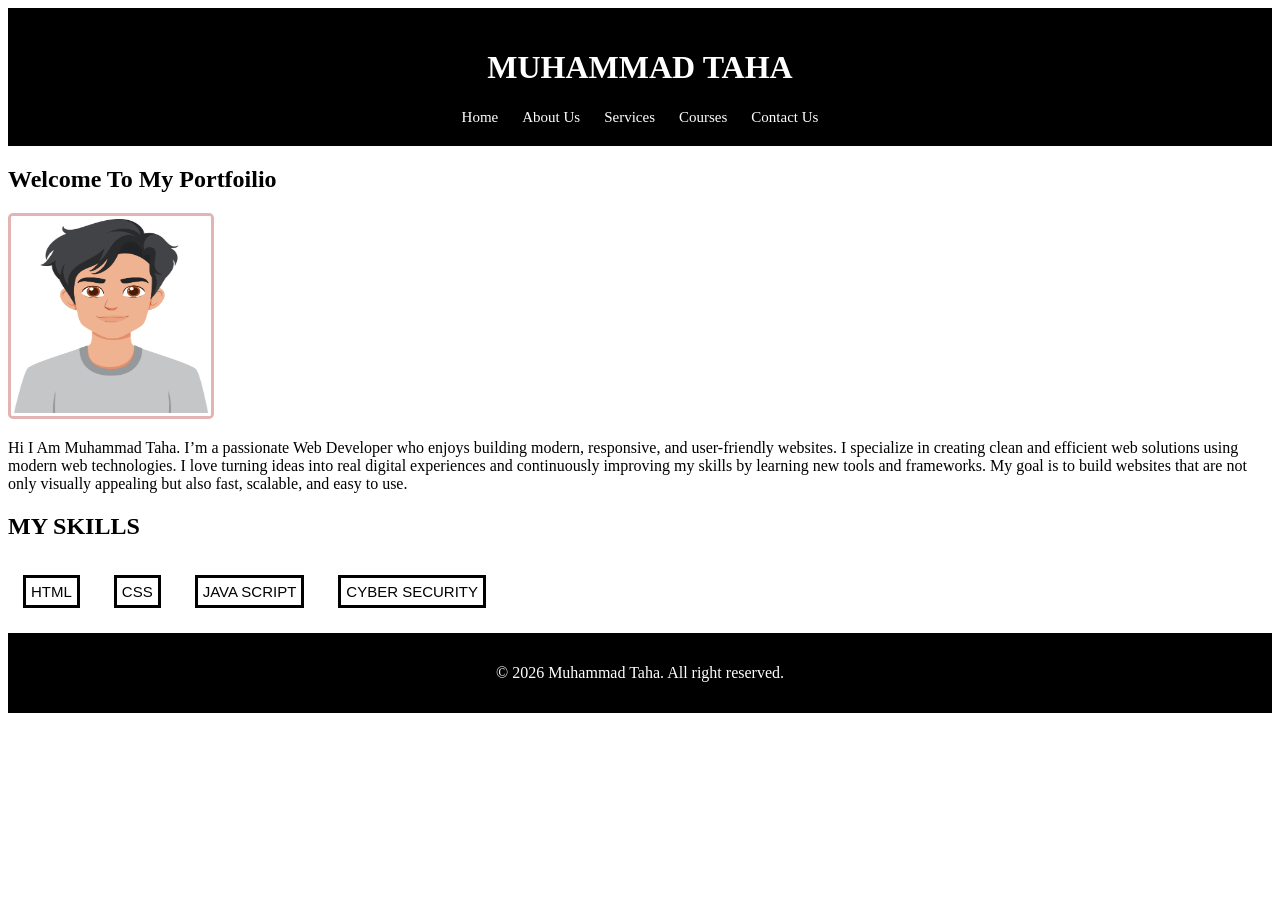
<file: index.html>
<!DOCTYPE html>
<html lang="en">
<head>
    
    <title>Document</title>
    <link rel="stylesheet" href="style.css">
</head>
<body>
<header>
    <h1>MUHAMMAD TAHA</h1>
   <nav>
    <a href="index.html">Home</a>
    <a href="about.html">About Us</a>
    <a href="service..html">Services</a>
    <a href="course.html">Courses</a>
    <a href="contact.html">Contact Us</a>
    </nav>
</header>
<div class="section">
     <h2>Welcome To My Portfoilio</h2>
     <img src="bc9fd4bd-de9b-4555-976c-8360576c6708.jpg">
     <p>Hi I Am Muhammad Taha. I’m a passionate Web Developer who enjoys building modern, responsive, and user-friendly websites. I specialize in creating clean and efficient web solutions using modern web technologies.

I love turning ideas into real digital experiences and continuously improving my skills by learning new tools and frameworks. My goal is to build websites that are not only visually appealing but also fast, scalable, and easy to use.</p>
     <div class="section">
        <h2>MY SKILLS</h2>
        <button>HTML</button>
        <button>CSS</button>
        <button>JAVA SCRIPT</button>
        <button>CYBER SECURITY</button>
        
     </div>
     <footer>
        <p>&copy; 2026 Muhammad Taha. All right reserved. </p>
     </footer>
</div>

    
</body>
</html>
</file>
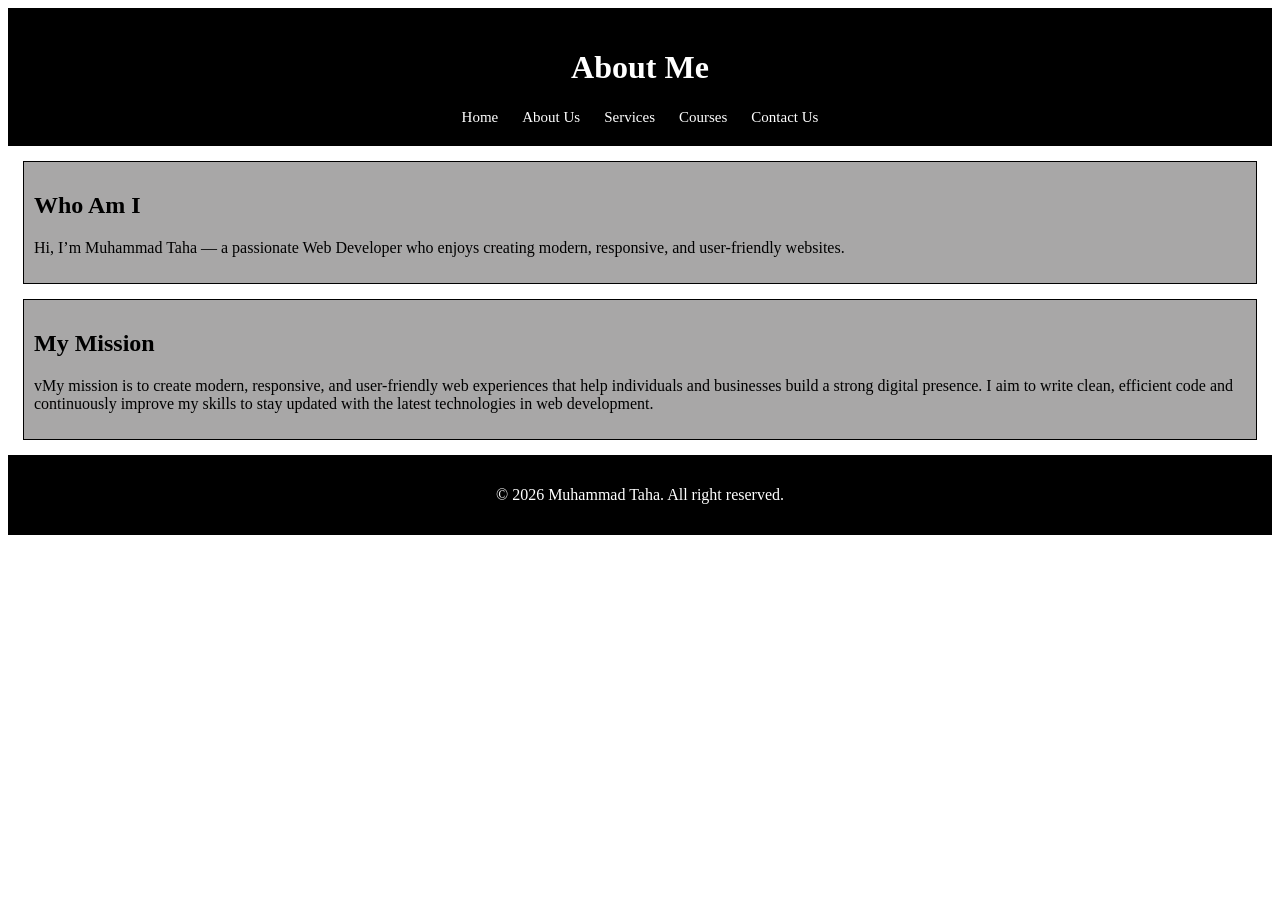
<file: about.html>
<!DOCTYPE html>
<html lang="en">
<head>
    <meta charset="UTF-8">
    <meta name="viewport" content="width=device-width, initial-scale=1.0">
    <title>Document</title>
    <link rel="stylesheet" href="style.css">
</head>
<body>
    <header>
    <h1>About Me</h1>
   <nav>
    <a href="index.html">Home</a>
    <a href="about.html">About Us</a>
    <a href="service..html">Services</a>
    <a href="course.html">Courses</a>
    <a href="contact.html">Contact Us</a>
    </nav>
</header>
<div class="section2">
    <h2>Who Am I</h2>
    <p>Hi, I’m Muhammad Taha — a passionate Web Developer who enjoys creating modern, responsive, and user-friendly websites.</p>
</div>
<div class="section2">
    <h2>My Mission</h2>
    <p>vMy mission is to create modern, responsive, and user-friendly web experiences that help individuals and businesses build a strong digital presence. I aim to write clean, efficient code and continuously improve my skills to stay updated with the latest technologies in web development.</p>
</div>
<footer>
        <p>&copy; 2026 Muhammad Taha. All right reserved. </p>
     </footer>
</body>
</html>
</file>
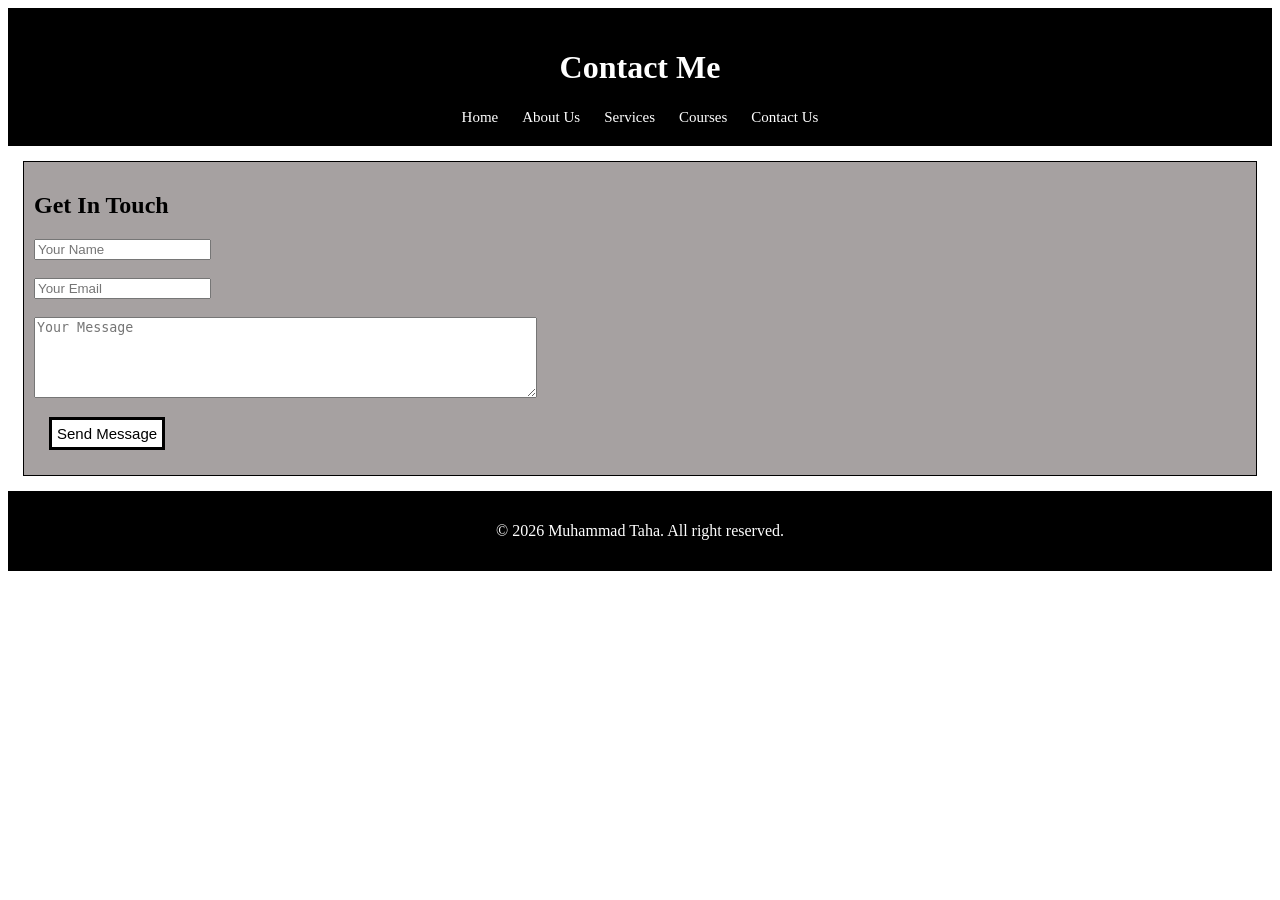
<file: contact.html>
<!DOCTYPE html>
<html lang="en">
<head>
    <meta charset="UTF-8">
    <meta name="viewport" content="width=device-width, initial-scale=1.0">
    <link rel="stylesheet" href="style.css">
    <title>Document</title>
</head>
<body>
    <header>
    <h1>Contact Me</h1>
   <nav>
    <a href="home.html">Home</a>
    <a href="about.html">About Us</a>
    <a href="service..html">Services</a>
    <a href="course.html">Courses</a>
    <a href="contact.html">Contact Us</a>
    </nav>
</header>
<div class="section4">
    <h2>Get In Touch</h2>
    <form>
<input type="text" placeholder="Your Name"><br><br>
<input type="text" placeholder="Your Email"><br><br>
<textarea placeholder="Your Message" cols="60" rows="5"></textarea>
</form>
<button type="submit">Send Message</button>

</div>
<footer>
        <p>&copy; 2026 Muhammad Taha. All right reserved. </p>
     </footer>



</body>
</html>
</file>
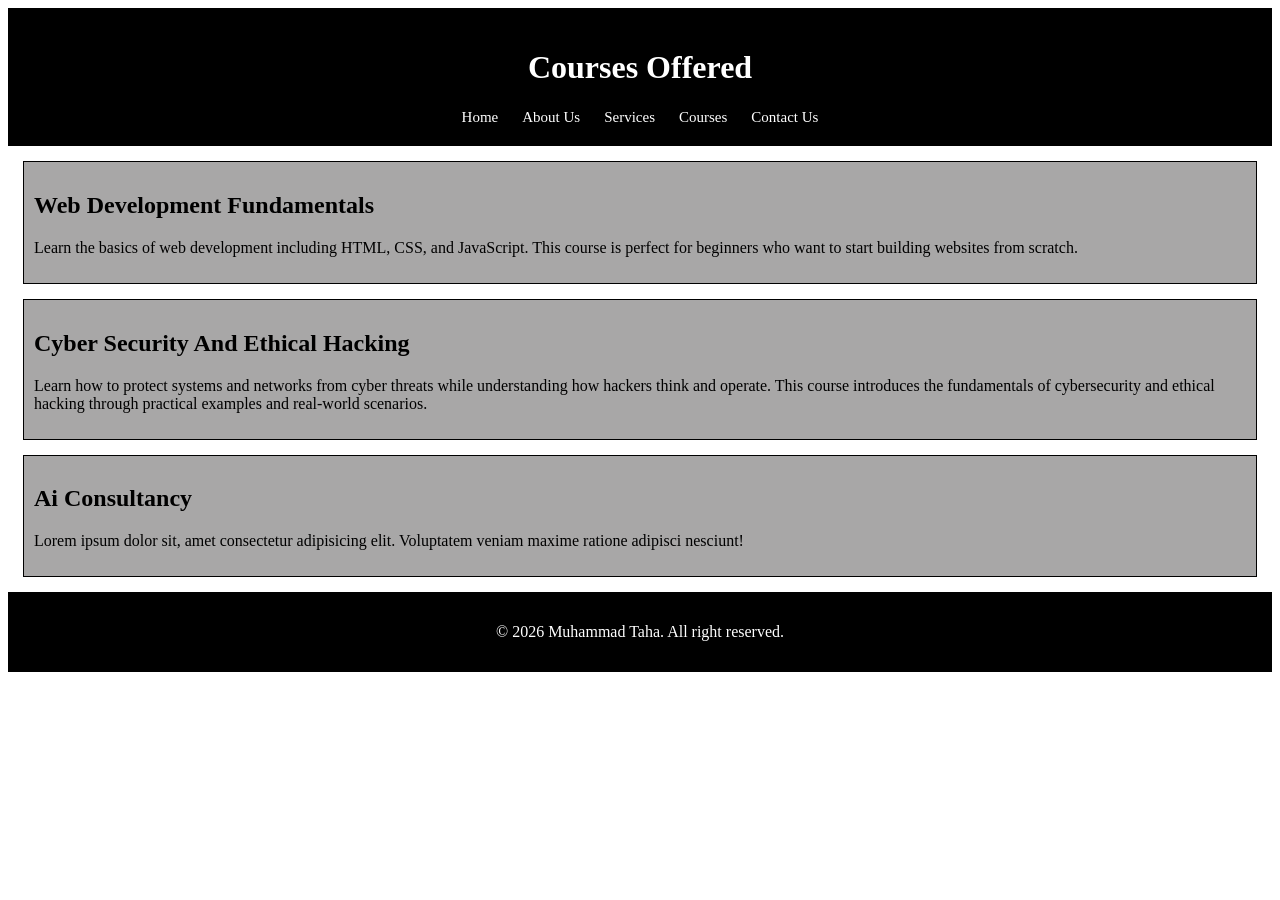
<file: course.html>
<!DOCTYPE html>
<html lang="en">
<head>
    <meta charset="UTF-8">
    <meta name="viewport" content="width=device-width, initial-scale=1.0">
    <title>Document</title>
    <link rel="stylesheet" href="style.css">
</head>
<body>
    <header>
    <h1>Courses Offered</h1>
   <nav>
    <a href="index.html">Home</a>
    <a href="about.html">About Us</a>
    <a href="service..html">Services</a>
    <a href="course.html">Courses</a>
    <a href="contact.html">Contact Us</a>
    </nav>
</header>
<div class="section2">
    <h2>Web Development Fundamentals</h2>
    <p>Learn the basics of web development including HTML, CSS, and JavaScript. This course is perfect for beginners who want to start building websites from scratch.</p>
</div>
<div class="section2">
    <h2>Cyber Security And Ethical Hacking </h2>
    <p>Learn how to protect systems and networks from cyber threats while understanding how hackers think and operate. This course introduces the fundamentals of cybersecurity and ethical hacking through practical examples and real-world scenarios.</p>
</div>
<div class="section2">
    <h2>Ai Consultancy</h2>
    <p>Lorem ipsum dolor sit, amet consectetur adipisicing elit. Voluptatem veniam maxime ratione adipisci nesciunt!</p>
</div>
<footer>
        <p>&copy; 2026 Muhammad Taha. All right reserved. </p>
     </footer>
</body>
</html>
</file>
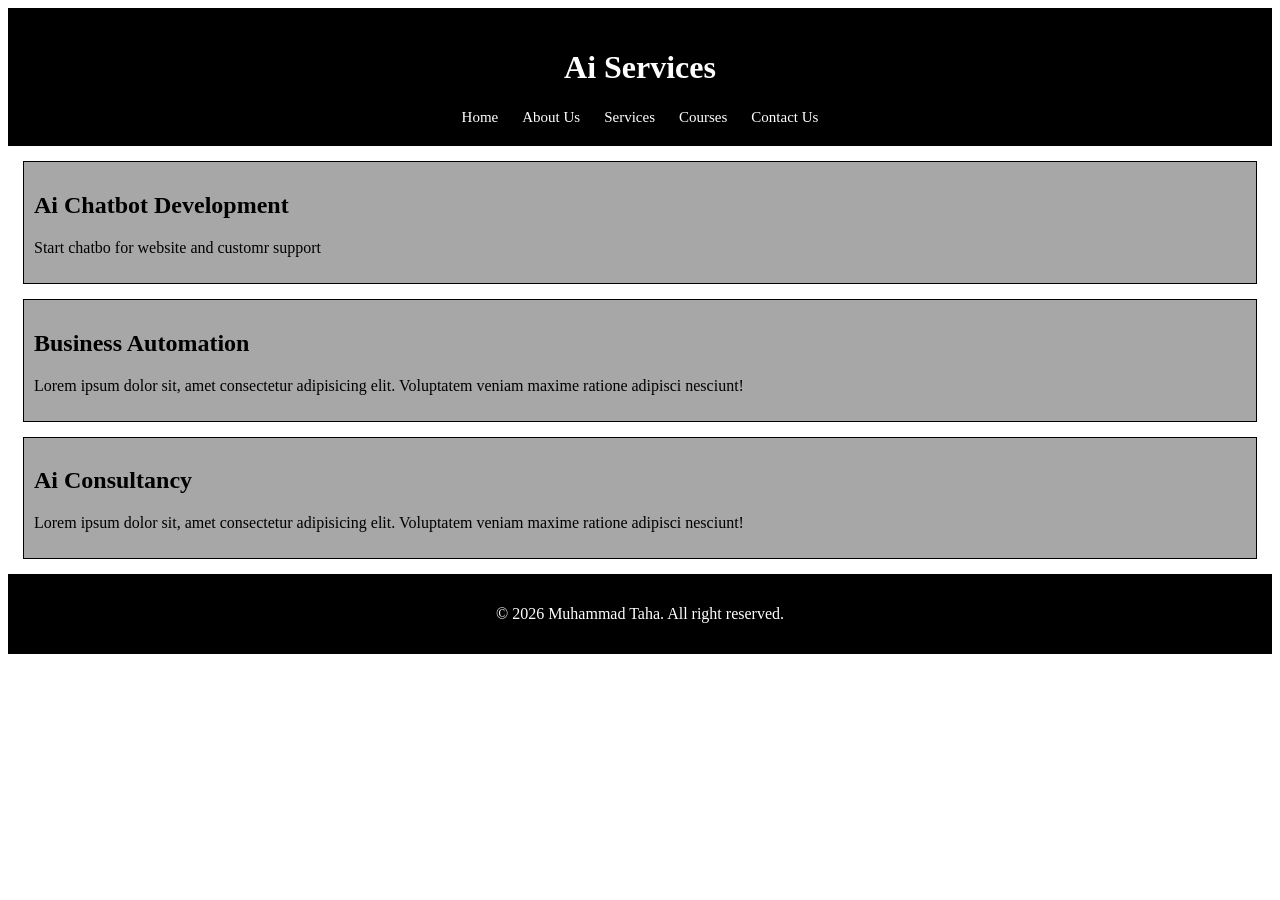
<file: service..html>
<!DOCTYPE html>
<html lang="en">
<head>
    
    <title>Document</title>
    <link rel="stylesheet" href="style.css">
</head>
<body>
    <header>
    <h1>Ai Services</h1>
   <nav>
    <a href="index.html">Home</a>
    <a href="about.html">About Us</a>
    <a href="service..html">Services</a>
    <a href="course.html">Courses</a>
    <a href="contact.html">Contact Us</a>
    </nav>
</header>
<div class="section2">
    <h2>Ai Chatbot Development</h2>
    <p>Start chatbo for website and customr support</p>
</div>
<div class="section2">
    <h2>Business Automation </h2>
    <p>Lorem ipsum dolor sit, amet consectetur adipisicing elit. Voluptatem veniam maxime ratione adipisci nesciunt!</p>
</div>
<div class="section2">
    <h2>Ai Consultancy</h2>
    <p>Lorem ipsum dolor sit, amet consectetur adipisicing elit. Voluptatem veniam maxime ratione adipisci nesciunt!</p>
</div>
<footer>
        <p>&copy; 2026 Muhammad Taha. All right reserved. </p>
     </footer>
</body>
</html>
</file>
<file: style.css>
header{
    background-color: rgb(0, 0, 0);
    color: rgb(255, 255, 255);
    text-align: center;
    padding: 20px;
}
nav a{
    color: white;
    text-decoration: none;
    font-size: 15px;
    padding: 10px;

}
nav a:hover{
    color: yellow;
}
img{
    height: 200px;
    width: 200px;
    border-radius: 5px;
    border: solid rgb(228, 180, 180);
}
button{
    border: solid black;
    font-size: 15px;
    margin: 15px;
    background-color: white;
    padding: 5px;
}
footer{
    background-color: black;
    color: white;
    padding: 15px;
    margin-top: 10px;
    text-align: center;
}
.section2{
    border: 1px solid black;
    background-color: rgb(168, 167, 167);
    margin: 15px;
    padding-top: 10px;
    padding-bottom: 10px;
    padding-left: 10px;
}
.section4{
    border: 1px solid black;
    background-color: rgb(166, 161, 161);
    padding: 10px;
    margin: 15px;   
}
</file>
